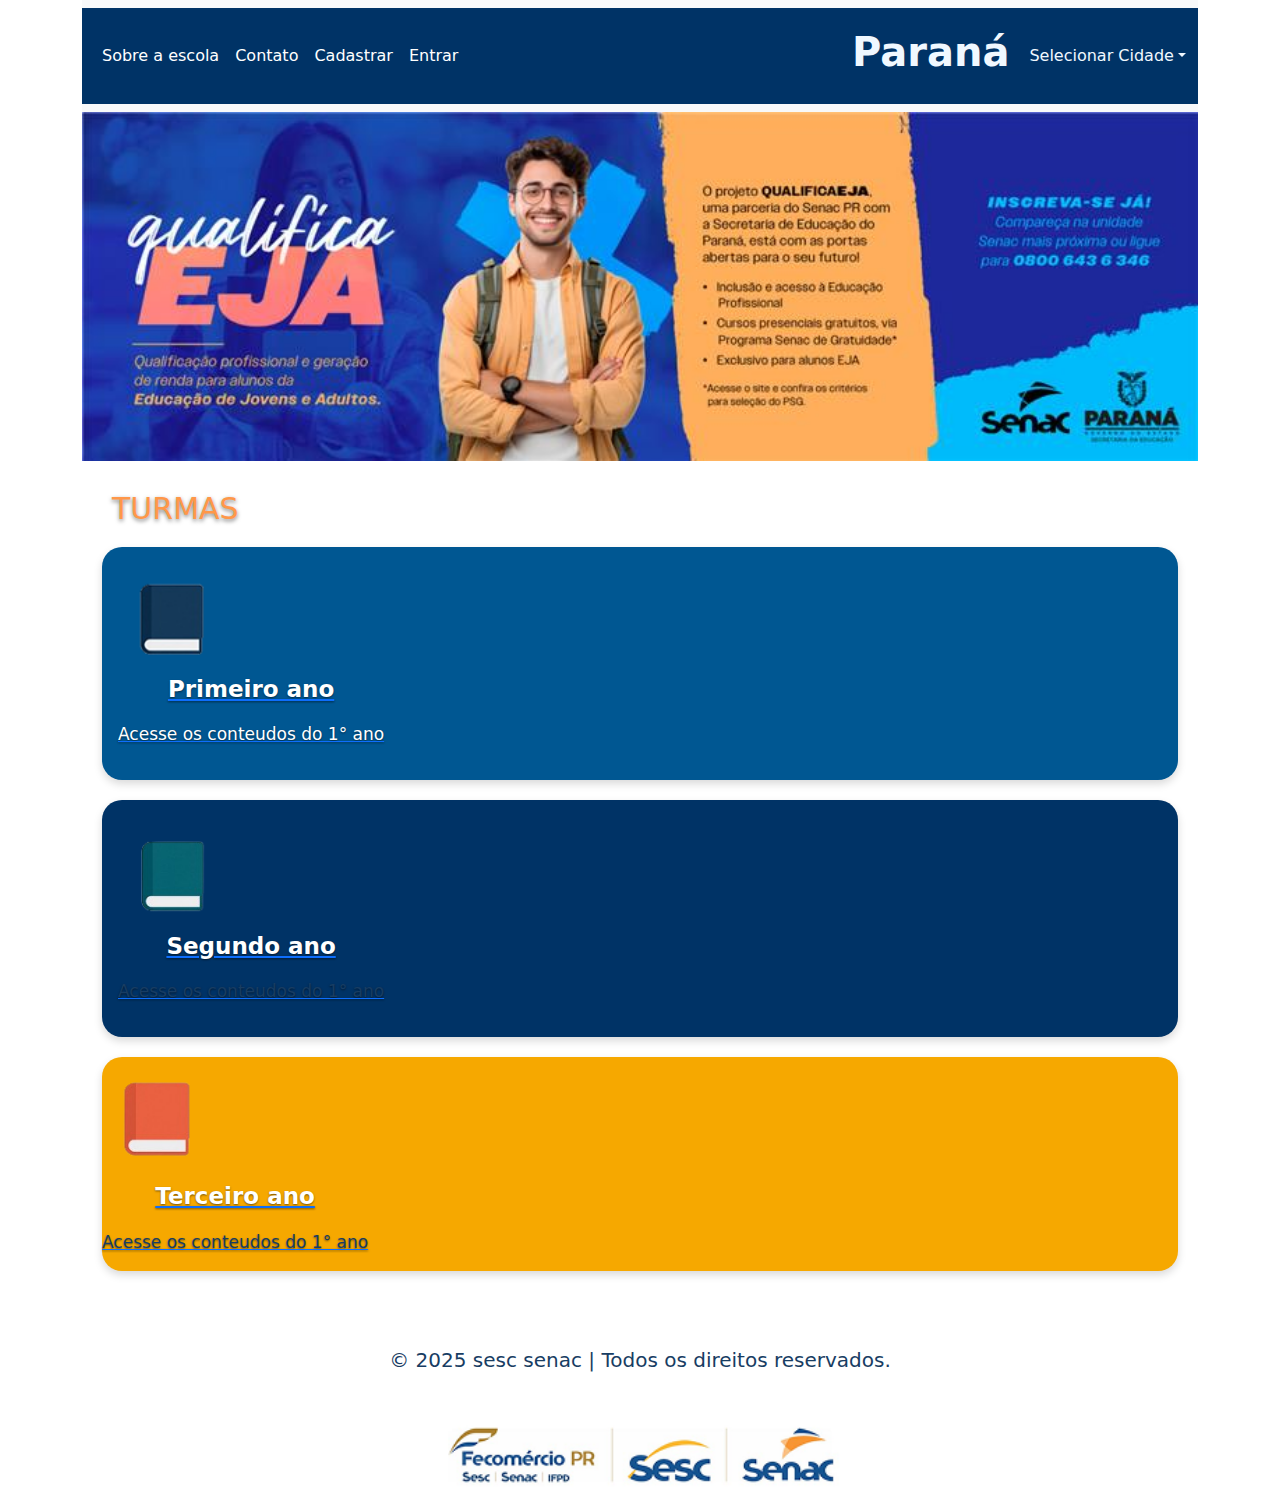
<file: index.html>
<!DOCTYPE html>
<html lang="pt-br">

<head>
    <meta charset="UTF-8">
    <meta name="viewport" content="width=device-width, initial-scale=1.0">
    <link rel="stylesheet" href="./assets/css/style.css">
    <link rel="stylesheet" href="./assets/bootstrap/css/bootstrap.min.css">
    <link rel="stylesheet" href="./assets/pages/primeiro.html">
    <title>Site escola</title>
</head>

<body>
    <div class="container">
        <header>
            <nav class="navbar navbar-expand-lg bg-light">
                <div class="container-fluid">
                    <button class="navbar-toggler" type="button" data-bs-toggle="collapse"
                        data-bs-target="#navbarSupportedContent" aria-controls="navbarSupportedContent"
                        aria-expanded="false" aria-label="Toggle navigation">
                        <span class="navbar-toggler-icon"></span>
                    </button>
                    <div class="collapse navbar-collapse" id="navbarSupportedContent">
                        <ul class="navbar-nav me-auto mb-2 mb-lg-0 text-white">
                            <li class="nav-item">
                                <a class="nav-link active text-white" href="#">Sobre a escola</a>
                            </li>
                            <li class="nav-item">
                                <a class="nav-link active text-white" href="#">Contato</a>
                            </li>
                            <li class="nav-item">
                                <a class="nav-link active text-white" href="./assets/pages/cadastrar.html">Cadastrar</a>
                            </li>
                            <li class="nav-item">
                                <a class="nav-link active text-white" href="#">Entrar</a>
                            </li>
                        </ul>
                    </div>
                    <h1 class="titulo" href="#">Paraná</h1>
                    <div class="cidade">
                        <a class="nav-link dropdown-toggle" href="#" role="button" data-bs-toggle="dropdown"
                            aria-expanded="false">Selecionar Cidade</a>
                        <ul class="dropdown-menu">
                            <li><a class="dropdown-item" href="#">Apucarana</a></li>
                            <li><a class="dropdown-item" href="#">Arapongas</a></li>
                            <li><a class="dropdown-item" href="#">Bela Vista do Paraíso</a></li>
                            <li><a class="dropdown-item" href="#">Campo Largo</a></li>
                            <li><a class="dropdown-item" href="#">Campo Mourão</a></li>
                            <li><a class="dropdown-item" href="#">Cascavel</a></li>
                            <li><a class="dropdown-item" href="#">Cornélio Procópio</a></li>
                            <li><a class="dropdown-item" href="#">Curitiba</a></li>
                            <li><a class="dropdown-item" href="#">Foz do Iguaçu</a></li>
                            <li><a class="dropdown-item" href="#">Francisco Beltrão</a></li>
                            <li><a class="dropdown-item" href="#">Guarapuava</a></li>
                            <li><a class="dropdown-item" href="#">Ivaiporã</a></li>
                            <li><a class="dropdown-item" href="#">Jacarezinho</a></li>
                            <li><a class="dropdown-item" href="#">Londrina</a></li>
                            <li><a class="dropdown-item" href="#">Marechal Cândido Rondon</a></li>
                            <li><a class="dropdown-item" href="#">Maringá</a></li>
                            <li><a class="dropdown-item" href="#">Matinhos</a></li>
                            <li><a class="dropdown-item" href="#">Medianeira</a></li>
                            <li><a class="dropdown-item" href="#">Nova Londrina</a></li>
                            <li><a class="dropdown-item" href="#">Palmas</a></li>
                            <li><a class="dropdown-item" href="#">Paranaguá</a></li>
                            <li><a class="dropdown-item" href="#">Paranavaí</a></li>
                            <li><a class="dropdown-item" href="#">Pato Branco</a></li>
                            <li><a class="dropdown-item" href="#">Ponta Grossa</a></li>
                            <li><a class="dropdown-item" href="#">Rio Negro</a></li>
                            <li><a class="dropdown-item" href="#">Santo Antônio da Platina</a></li>
                        </ul>
                    </div>
                </div>
            </nav>
        </header>
        <main>
            <div id="carouselExampleSlidesOnly" class="carousel slide" data-bs-ride="carousel">
                <div class="carousel-inner">
                    <div class="carousel-item active">
                        <img src="./assets/img/carrosel1.png" class="d-block w-100" alt="...">
                    </div>
                    <div class="carousel-item active">
                        <img src="./assets/img/foto1.png" class="d-block w-100" alt="...">
                    </div>
                    <div class="carousel-item">
                        <img src="./assets/img/foto2 (2).png" class="d-block w-100" alt="...">
                    </div>
                </div>
            </div>
        </main>
        <footer>
            <h1 class="turmas">TURMAS</h1>
            <div class="caixa1">
                <a href="./assets/pages/primeiro.html">
                    <div class="livro">
                        <img src="./assets/img/livroAzul.png" alt="" class="livro">
                    </div>
                    <div class="info">
                        <p class="primeiro text-white">Primeiro ano</p>
                        <p class="subtitulo text-white">Acesse os conteudos do 1° ano</p>
                    </div>
                </a>
            </div>

            <div class="caixa2">
                <a href="./assets/pages/segundo.html">
                    <div class="livro">
                        <img src="./assets/img/livroVerde (2).png" alt="" class="livro1">
                    </div>
                    <div class="info">
                        <p class="segundo">Segundo ano</p>
                        <p class="subtitulo">Acesse os conteudos do 1° ano</p>
                    </div>
                </a>
            </div>

            <div class="caixa3">
                <a href="./assets/pages/terceiro.html">
                    <div class="livro">
                        <img src="./assets/img/livroLaranja.png" alt="" class="livro2">
                    </div>
                    <div class="info">
                        <p class="terceiro">Terceiro ano</p>
                        <p class="subtitulo">Acesse os conteudos do 1° ano</p>
                    </div>
                </a>
            </div>

            <p class="subb">ENSINO MÉDIO INTEGRADO AO ENSINO TÉCNICO
                         SESC/SENAC PARANÁ
                                  Ano 2025</p>
            <p class="rodape">© 2025 sesc senac | Todos os direitos reservados.</p>

            <div class="bat">
                <img src="./assets/img/img.png" alt="" class="imgg">
            </div>
        </footer>
    </div>
</body>

</html>

<script src="./assets/bootstrap/js/bootstrap.bundle.min.js"></script>
</file>
<file: assets/css/style.css>
/* Reset */
* {
    margin: 0;
    padding: 0;
    box-sizing: border-box;
}

/* Geral */
.container-fluid {
    background-color: #003366;
    color: aliceblue;
}
.navbar-toggler{
    background-color: #ffffff;
}
.titulo {
    display: flex;
    justify-content: center;
    text-align: center;
    padding: 20px;
    font-weight: bold;
    color: aliceblue;

}

nav-item {
    color: aliceblue;
}
.cont{
    height: 56px;
    width: 100%;
}
.espa{
    background-color: #003366;
    width: 100%;
    height: 56px;
}

/* Turmas */
.turmas {
    color: #FF9749;
    margin: 30px 0 0 30px;
    text-shadow: 0px 2px 4px rgba(0, 0, 0, 0.5);
    font-size: 30px;
}

/* Caixa 1 */
.caixa1 {
    background-color: #005792;
    display: flex;
    align-items: center;
    justify-content: flex-start;
    border-radius: 20px;
    color: #ffffff;
    padding: 16px;
    margin: 20px;
    box-shadow: 0 4px 8px rgba(0, 0, 0, 0.15);
    gap: 20px;
}

/* Primeira seção */
.primeiro, .segundo, .terceiro {
    display: flex;
    flex-direction: row;
    justify-content: center;
    gap: 20px;
    align-items: flex-start;
    color: #ffffff;
    font-size: 23px;
    font-weight: bold;
    text-shadow: 0px 1px 2px rgba(0, 0, 0, 0.5);
}

/* Caixas genéricas */
.caixa2 {
    background-color: #003366;
    display: flex;
    align-items: center;
    justify-content: flex-start;
    border-radius: 20px;
    color: #ffffff;
    padding: 16px;
    margin: 20px;
    box-shadow: 0 4px 8px rgba(0, 0, 0, 0.15);
    gap: 20px;
}

.caixa3 {
    background-color: #F6A800;
    margin: 20px;
    border-radius: 20px;
    box-shadow: 0 4px 8px rgba(0, 0, 0, 0.15);
    display: flex;
    align-items: center;
    gap: 20px;
}

/* Livros */
.livro, .livro1 {
    width: 120px;
}

.livro2 {
    margin-left: 15px;
    width: 95px;
}

/* Informações */
.info {
    color: #183D63;
    font-size: 17px;
    text-shadow: 0px 1px 2px rgba(0, 0, 0, 0.5);
    margin-top: auto;
}

/* Rodapé */
.rodape {
    font-size: 20px;
    text-align: center;
    margin-top: 30px;
    color: #183D63;
}

/* Sub-bloco */
.subb {
    display: flex;
    flex-direction: column;
    align-items: center;
    justify-content: center;
    margin-top: 20px;
    color: #ffffff;
}

/* Baterias */
.bat {
    width: 100%;
    margin-top: 20px;
    display: flex;
    align-items: center;
    justify-content: center;
}

/* Imagens */
.imgg {
    width: 100%;
    max-width: 400px;
    margin-top: 20px;
}

.navv{
    display: flex;
    justify-content: center;
    align-items: center;
    gap: 20px;
    background-color: #004a8f;
}
</file>
